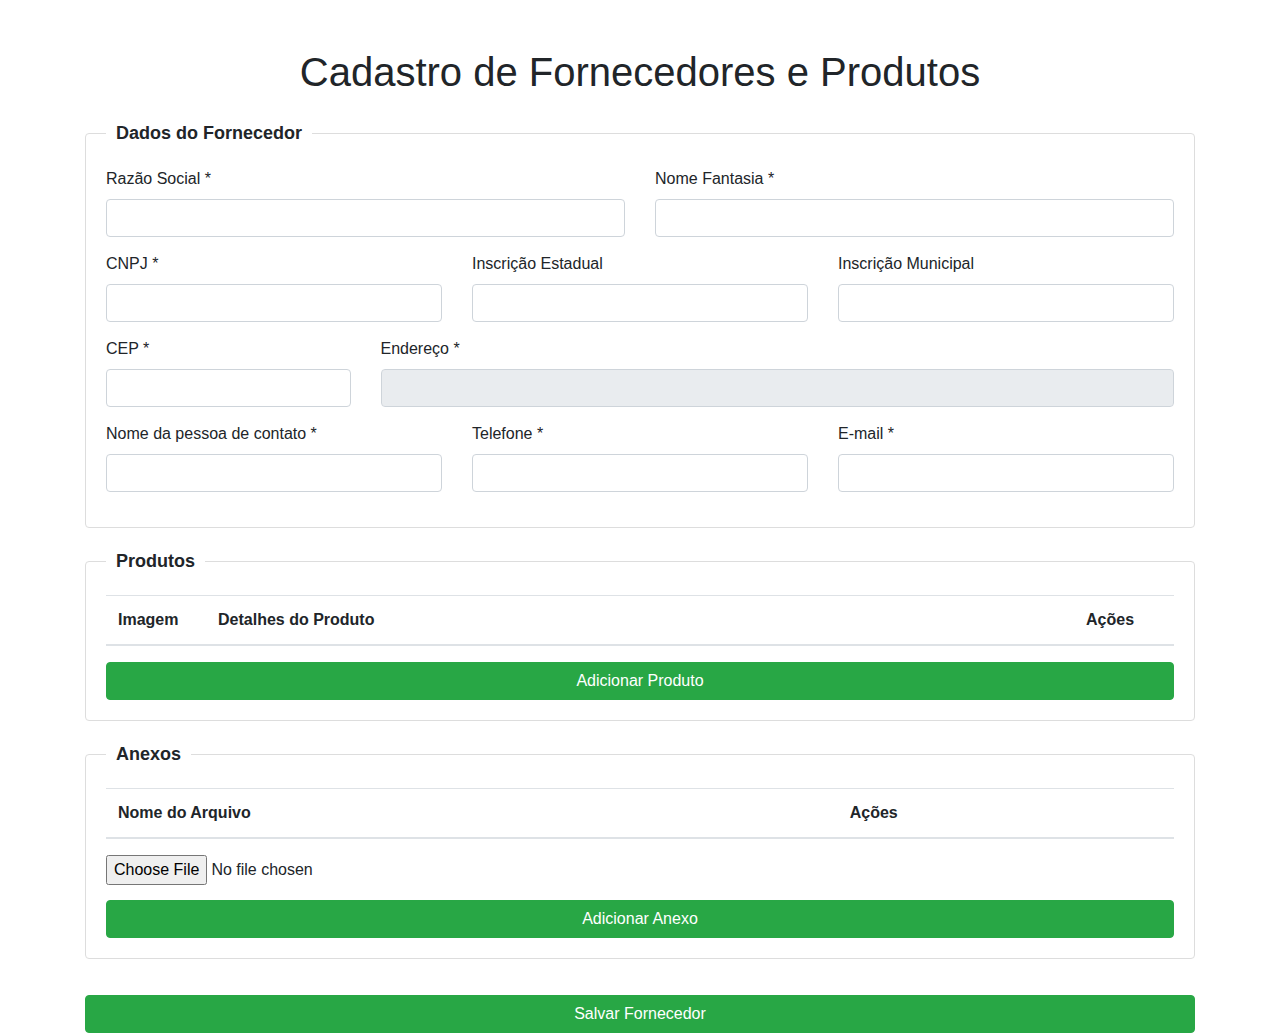
<file: index.html>
<!DOCTYPE html>
<html lang="pt-BR">
<head>
    <meta charset="UTF-8">
    <meta name="viewport" content="width=device-width, initial-scale=1.0">
    <title>Cadastro de Fornecedores e Produtos</title>
    <link rel="stylesheet" href="https://stackpath.bootstrapcdn.com/bootstrap/4.5.2/css/bootstrap.min.css">
    <link rel="stylesheet" href="./public/assets/css/estilo.css">
</head>
<body>
    <div class="container mt-5">
        <h1 class="mb-4 text-center">Cadastro de Fornecedores e Produtos</h1>
        <form id="fornecedorForm">
            <div id="fornecedorInfoContainer"></div>
            <div id="produtosTableContainer"></div>
            <div id="anexosTableContainer"></div>
            <button type="submit" class="btn btn-success mt-3 btn-100">Salvar Fornecedor</button>
        </form>
    </div>

    <div class="modal fade" id="loadingModal" tabindex="-1" role="dialog" aria-hidden="true">
        <div class="modal-dialog modal-dialog-centered" role="document">
            <div class="modal-content">
                <div class="modal-body text-center">
                    <div class="spinner-border" role="status">
                        <span class="sr-only">Carregando...</span>
                    </div>
                    <p class="mt-2">Enviando dados...</p>
                </div>
            </div>
        </div>
    </div>

    <script src="https://code.jquery.com/jquery-3.5.1.min.js"></script>
    <script src="https://cdn.jsdelivr.net/npm/@popperjs/core@2.5.3/dist/umd/popper.min.js"></script>
    <script src="https://stackpath.bootstrapcdn.com/bootstrap/4.5.2/js/bootstrap.min.js"></script>
    <script src="./src/components/fornecedorInfo/fornecedorInfo.js"></script>
    <script src="./src/components/produtosTable/produtosTable.js"></script>
    <script src="./src/components/anexosTable/anexosTable.js"></script>
    <script src="./src/main.js"></script>
</body>
</html>
</file>
<file: public/assets/css/estilo.css>
fieldset {
    border: 1px solid #ddd;
    padding: 20px;
    margin-bottom: 20px;
    border-radius: 4px;
}
legend {
    width: auto;
    padding: 0 10px;
    border-bottom: none;
    font-size: 18px;
    font-weight: bold;
    margin-bottom: 0;
}
.form-group {
    margin-bottom: 15px;
}

.produtoImagemPreview {
    padding: 1rem;
    border-radius: 50%;
    background-color: #007bff;
}

.btn-100 {
    width: 100%;
}
</file>
